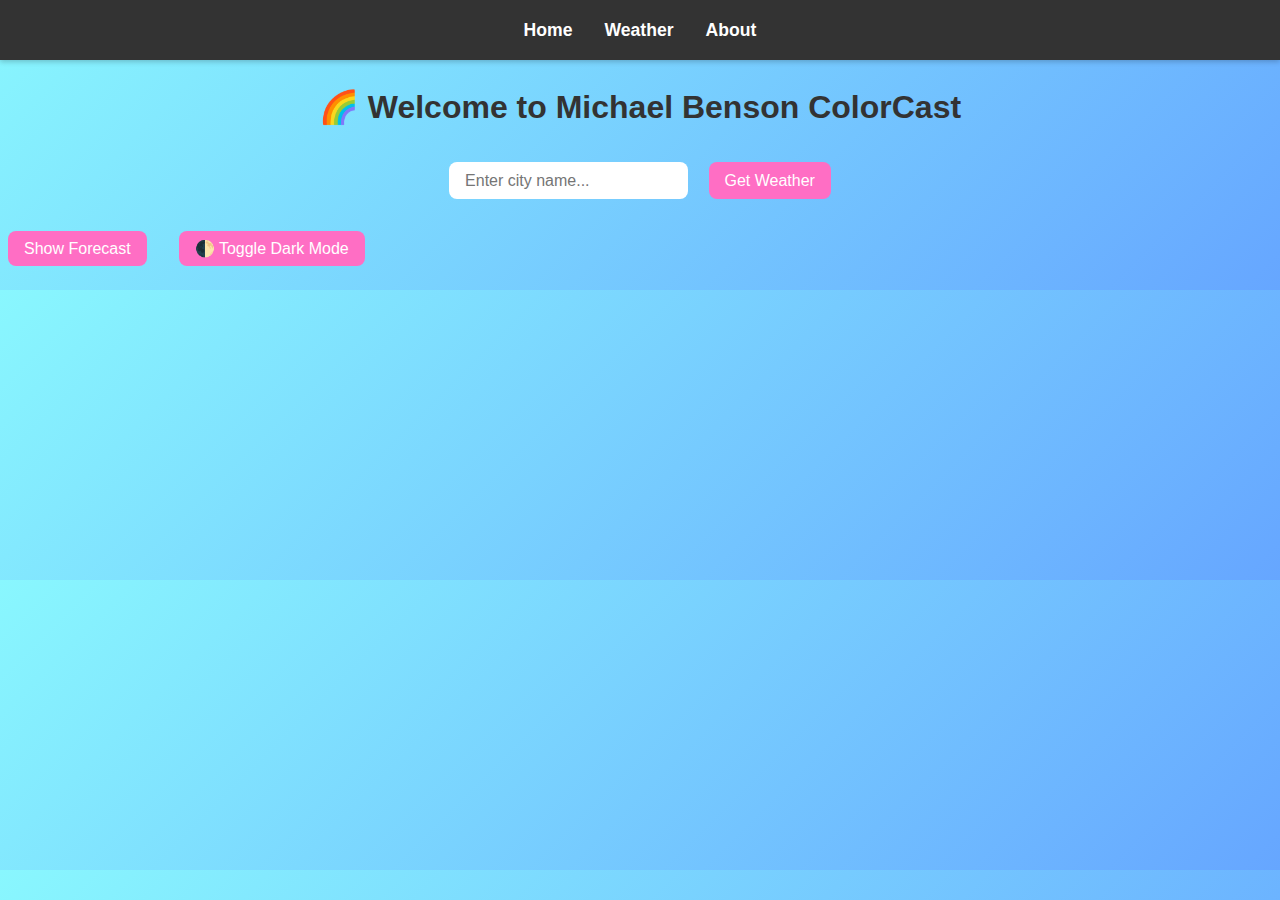
<file: index.html>
<!DOCTYPE html>
<html lang="en">
  <head>
    <meta charset="UTF-8" />
    <meta name="viewport" content="width=device-width, initial-scale=1.0" />
    <meta
      name="description"
      content="A colorful weather app using OpenWeatherMap and Unsplash APIs"
    />
    <title>Michael Benson Colorful Weather App</title>
    <link rel="stylesheet" href="./css/style.css" />
  </head>
  <body>
    <!-- Navigation -->
    <nav>
      <a href="index.html">Home</a>
      <a href="weather.html">Weather</a>
      <a href="about.html">About</a>
    </nav>

    <main class="home">
      <!-- Welcome Header -->
      <h1>🌈 Welcome to Michael Benson ColorCast</h1>

      <!-- Search Form -->
      <form id="searchForm" aria-label="Search form">
        <input
          type="text"
          id="cityInput"
          placeholder="Enter city name..."
          required
          aria-label="City name"
        />
        <button type="submit">Get Weather</button>
      </form>

      <!-- New controls section for toggles -->
      <div class="controls">
        <button id="toggleForecast">Show Forecast</button>
        <button id="darkModeBtn">🌓 Toggle Dark Mode</button>
      </div>

      <!-- Loader while fetching weather -->
      <div class="loader hidden" id="loader" aria-hidden="true"></div>

      <!-- Weather info will be injected here -->
      <div class="info"></div>

      <!-- Hourly Forecast Section (hidden by default) -->
      <div class="forecast hidden" id="forecastSection">
        <h2>Hourly Forecast</h2>
        <div id="forecastDetails"></div>
        <!-- New Hourly Forecast Section -->
        <section id="hourly-forecast" class="forecast-grid"></section>
      </div>
     
    </main>

    <!-- External JavaScript -->
    <script type="module" src="./js/home.js"></script>
  </body>
</html>
</file>
<file: css/style.css>
body {
  font-family: "Segoe UI", sans-serif;
  margin: 0;
  padding: 0;
  text-align: center;
  background: linear-gradient(135deg, #89f7fe 0%, #66a6ff 100%);
  color: #333;
  line-height: 1.6;
  transition: background 0.3s ease;
}

nav {
  background-color: #333;
  padding: 1em;
  display: flex;
  justify-content: center;
  gap: 2em;
  box-shadow: 0 2px 5px rgba(0, 0, 0, 0.2);
}

nav a {
  color: white;
  text-decoration: none;
  font-weight: bold;
  font-size: 1.1em;
  transition: color 0.3s ease;
}

nav a:hover {
  text-decoration: underline;
  color: #ff6ec4;
}

input,
button {
  padding: 0.6em 1em;
  border: none;
  border-radius: 8px;
  margin: 0.5em;
  font-size: 1rem;
  transition: all 0.3s ease;
}

button {
  background-color: #ff6ec4;
  color: white;
  cursor: pointer;
}

button:hover {
  transform: scale(1.05);
}

button:active {
  transform: scale(0.95); /* Slight shrink on click */
}

input:focus,
button:focus {
  outline: 2px solid #ff6ec4;
  outline-offset: 4px;
}

#background {
  background-size: cover;
  background-position: center;
  position: absolute;
  inset: 0;
  z-index: -1;
  filter: brightness(0.7);
  transition: background-image 0.5s ease-in-out;
}

.loader {
  border: 5px solid #f3f3f3;
  border-top: 5px solid #ff6ec4;
  border-radius: 50%;
  width: 50px;
  height: 50px;
  margin: 1em auto;
  animation: spin 1s linear infinite;
}

.hidden {
  display: none;
}

@keyframes spin {
  0% {
    transform: rotate(0deg);
  }
  100% {
    transform: rotate(360deg);
  }
}

.about {
  padding: 2em;
  background: #fff;
  margin: 2em auto;
  max-width: 800px;
  border-radius: 12px;
  box-shadow: 0 4px 10px rgba(0, 0, 0, 0.1);
  color: #444;
}

.about h2,
.about h3 {
  color: #ff6ec4;
}

.about p {
  font-size: 1.1em;
  margin-bottom: 1em;
}

.team {
  margin-top: 2em;
}

.team-member {
  display: flex;
  flex-direction: column;
  align-items: center;
  margin-top: 1em;
}

.team-member img {
  width: 120px;
  height: 120px;
  border-radius: 50%;
  object-fit: cover;
  border: 3px solid #ff6ec4;
  margin-bottom: 0.5em;
}

.weather-container {
  max-width: 700px;
  margin: 2em auto;
  padding: 2em;
  border-radius: 12px;
  background: rgba(255, 255, 255, 0.85);
  box-shadow: 0 8px 20px rgba(0, 0, 0, 0.1);
}

.weather-details {
  display: grid;
  grid-template-columns: repeat(
    auto-fit,
    minmax(200px, 1fr)
  ); /* More flexible */
  gap: 1rem;
  margin-top: 1rem;
}

.weather-card {
  background: #ffffffcc;
  padding: 1rem;
  border-radius: 12px;
  text-align: center;
  transition: transform 0.3s ease, box-shadow 0.3s ease;
}

.weather-card:hover {
  transform: translateY(-5px);
  box-shadow: 0 8px 16px rgba(0, 0, 0, 0.2);
}

.weather-card h3 {
  margin: 0.2em 0;
  font-size: 1.2em;
}

.weather-icon {
  width: 60px;
  height: 60px;
  margin: 0.5em 0;
}

.dark-mode {
  background-color: #121212;
  color: #eee;
}

.dark-mode nav {
  background-color: #1a1a1a;
}

.dark-mode .weather-card {
  background-color: #333;
  color: #fff;
}

.dark-mode .weather-container {
  background-color: rgba(0, 0, 0, 0.8); /* Darker background for containers */
}

.dark-mode .forecast-card {
  background-color: #444;
  color: #fff;
  border: 1px solid #555; /* Slight border for separation */
}

.dark-mode .hour-card {
  background-color: #555;
  color: #fff;
}

.dark-mode .about {
  background-color: #222;
  color: #ddd;
}

.dark-mode .team-member img {
  border: 3px solid #ff6ec4;
}

.controls {
  margin: 1rem 0;
  display: flex;
  gap: 1rem;
  flex-wrap: wrap;
}

.controls button {
  padding: 0.5rem 1rem;
  font-size: 1rem;
  border-radius: 8px;
  cursor: pointer;
}

/* Forecast section */
#forecastDetails {
  display: grid;
  grid-template-columns: repeat(auto-fill, minmax(120px, 1fr));
  gap: 1rem;
  padding: 1rem;
}

.forecast-card {
  background: rgba(255, 255, 255, 0.1);
  border-radius: 12px;
  padding: 1rem;
  text-align: center;
  transition: transform 0.3s ease, box-shadow 0.3s ease;
  animation: fadeInUp 0.4s ease;
}

.forecast-card:hover {
  transform: scale(1.05);
  box-shadow: 0 0 10px rgba(255, 255, 255, 0.2);
}

.dark-mode .forecast-card {
  background-color: #333;
  color: #fff;
}

.hour-card {
  background: rgba(255, 255, 255, 0.1);
  border-radius: 12px;
  padding: 1rem;
  margin: 0.5rem;
  text-align: center;
  backdrop-filter: blur(5px);
  transition: transform 0.3s ease, box-shadow 0.3s ease;
  animation: fadeInUp 0.5s ease-in-out;
}

.hour-card:hover {
  transform: scale(1.05);
  box-shadow: 0 0 15px rgba(255, 255, 255, 0.4);
}
/* Add transition for smooth hover effect */
.hour {
  transition: transform 0.3s ease, box-shadow 0.3s ease;
}

.hour:hover {
  transform: scale(1.05); /* Slight zoom effect */
  box-shadow: 0 4px 8px rgba(0, 0, 0, 0.2); /* Shadow on hover */
}
.forecast-card,
.hour-card {
  transition: transform 0.3s ease, box-shadow 0.3s ease;
  cursor: pointer; /* Make it clear these cards are interactive */
}

.forecast-card:hover,
.hour-card:hover {
  transform: translateY(-5px); /* Lift effect for more depth */
  box-shadow: 0 8px 16px rgba(0, 0, 0, 0.3); /* Stronger shadow for focus */
}
body {
  background: linear-gradient(135deg, #89f7fe 0%, #66a6ff 100%);
  transition: background 0.3s ease, color 0.3s ease;
}

.dark-mode body {
  background: linear-gradient(135deg, #121212 0%, #333333 100%);
}

@keyframes fadeInUp {
  from {
    opacity: 0;
    transform: translateY(10px);
  }
  to {
    opacity: 1;
    transform: translateY(0);
  }
}

@keyframes loaderAnimation {
  0% {
    opacity: 0.2;
    transform: scale(0.8);
  }
  50% {
    opacity: 0.6;
    transform: scale(1);
  }
  100% {
    opacity: 0.2;
    transform: scale(0.8);
  }
}

.loader {
  animation: loaderAnimation 1.5s infinite;
}

/* Mobile-first styles */
@media (max-width: 600px) {
  body {
    font-size: 14px;
  }

  .forecast-card {
    padding: 8px;
    font-size: 12px;
  }

  .forecast-details {
    display: grid;
    grid-template-columns: 1fr;
  }

  /* Ensure buttons and inputs are easily tappable */
  input,
  button {
    width: 100%;
    box-sizing: border-box;
  }
}

/* For tablets and larger screens */
@media (min-width: 600px) {
  body {
    font-size: 16px;
  }

  .forecast-card {
    display: flex;
    flex-direction: column;
    padding: 15px;
  }

  .forecast-details {
    grid-template-columns: repeat(
      auto-fill,
      minmax(180px, 1fr)
    ); /* Adjust grid layout */
  }
}

/* For large screens (desktops) */
@media (min-width: 1024px) {
  .forecast-card {
    padding: 20px;
    font-size: 1.2em;
  }
}
</file>
